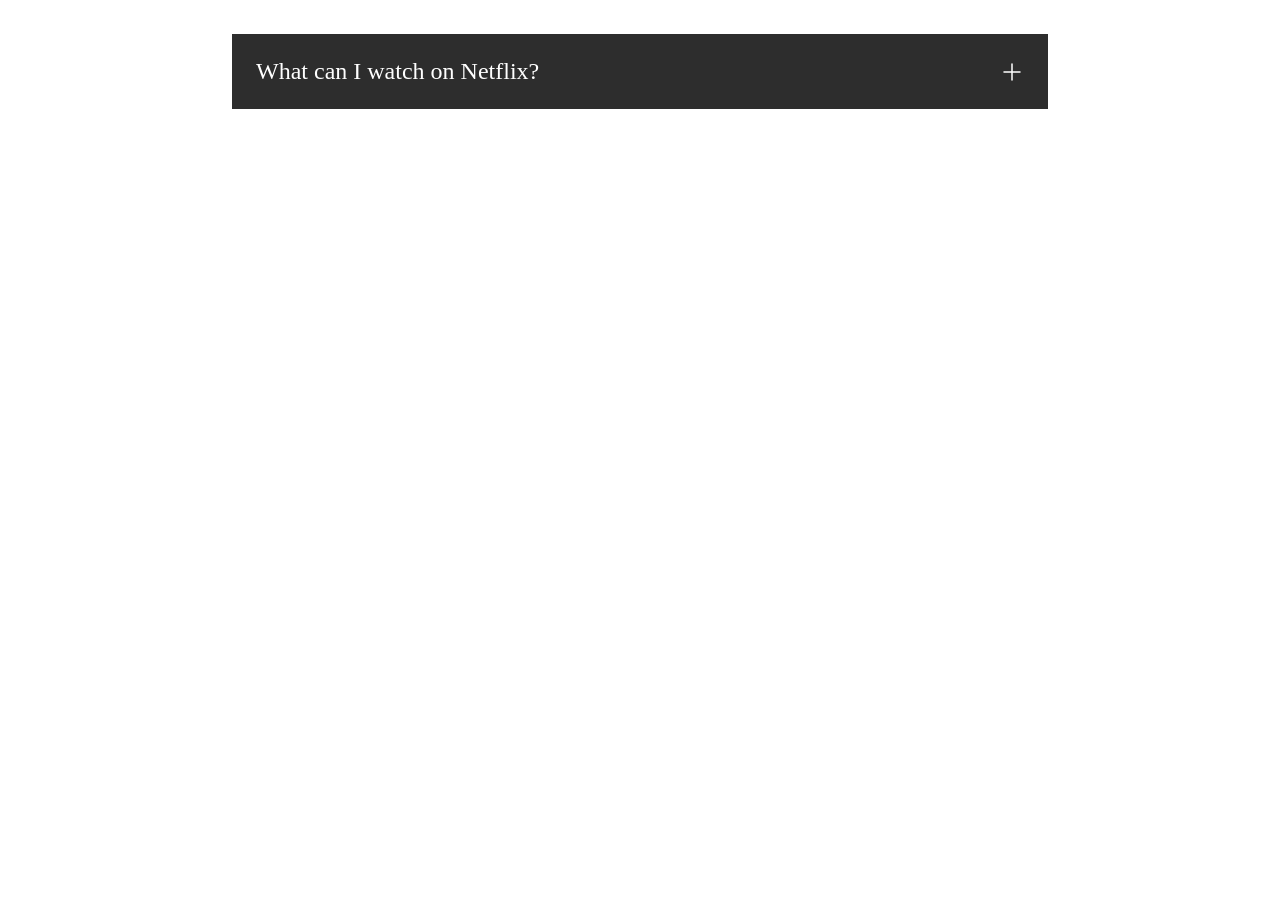
<file: aura.html>
<!DOCTYPE html>
<html lang="en">
<head>
    <meta charset="UTF-8">
    <meta name="viewport" content="width=device-width, initial-scale=1.0">
    <title>Document</title>
    <link rel="stylesheet" href="raum.css">
</head>
<body>
    <details class="faqbox">
    <summary>
        <span>What can I watch on Netflix?</span>
        <svg width="24" height="24" viewBox="0 0 24 24" fill="white" xmlns="http://www.w3.org/2000/svg">
    <path d="M12 4V20" stroke="white" stroke-width="1.5" stroke-linecap="round"/>
    <path d="M4 12H20" stroke="white" stroke-width="1.5" stroke-linecap="round"/>
</svg>
    </summary>
    
    <div class="faq-answer">
        Netflix offers a huge library of feature films, documentaries, TV shows, anime, award-winning Netflix originals, and more.
    </div>
</details>
</body>
</html>
</file>
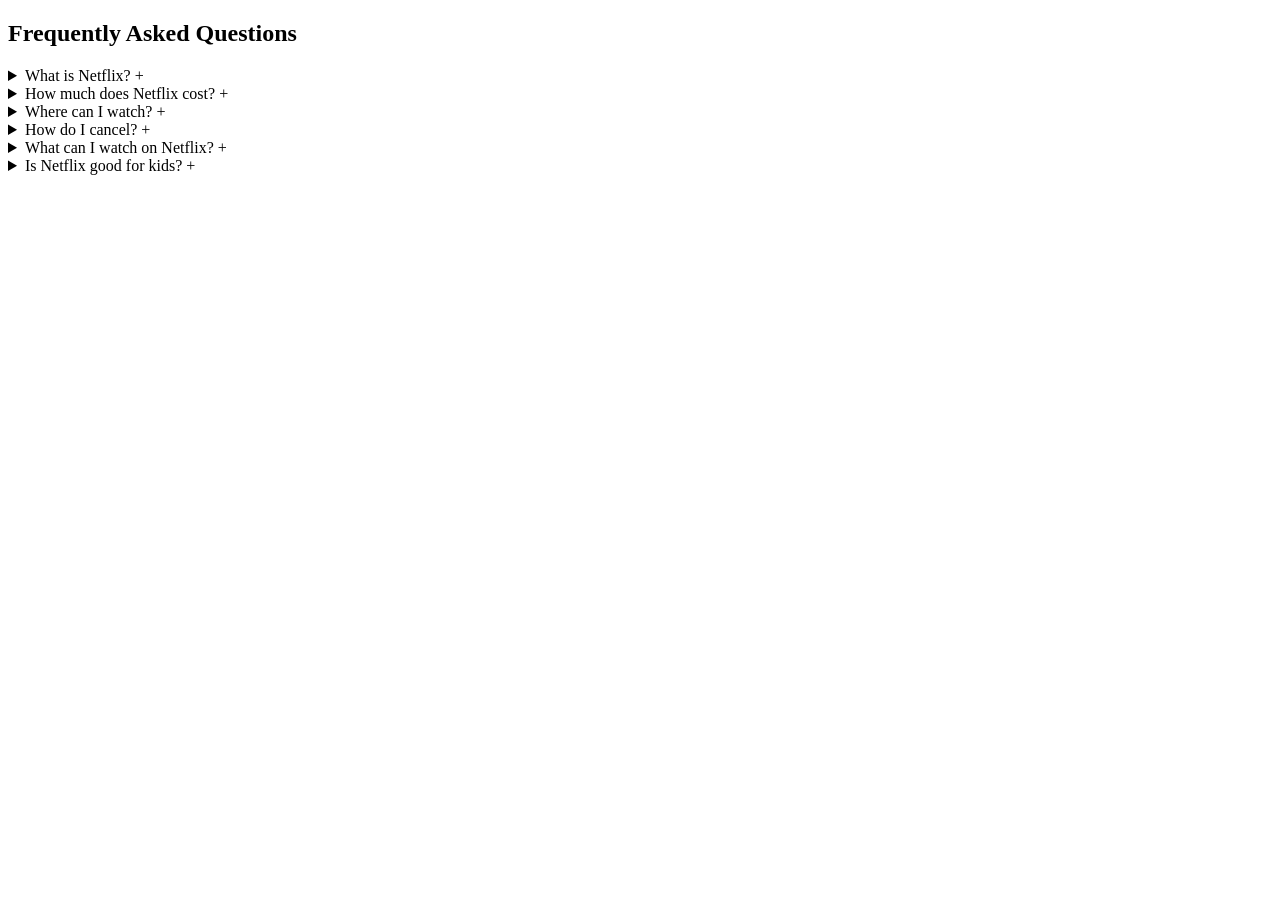
<file: test.html>
<!DOCTYPE html>
<html lang="en">
<head>
    <meta charset="UTF-8">
    <meta name="viewport" content="width=device-width, initial-scale=1.0">
    <title>Netflix FAQ Clone</title>
    <link rel="stylesheet" href="raum.css">
</head>
<body>

    <div class="faq-container">
        <h2>Frequently Asked Questions</h2>
        
        <div class="faq-list">
            <!-- Question 1 -->
            <details class="faq-item">
                <summary class="faq-question">
                    What is Netflix?
                    <span class="icon">+</span>
                </summary>
                <div class="faq-answer">
                    <p>Netflix is a streaming service that offers a wide variety of award-winning TV shows, movies, anime, documentaries, and more on thousands of internet-connected devices.</p>
                </div>
            </details>

            <!-- Question 2 -->
            <details class="faq-item">
                <summary class="faq-question">
                    How much does Netflix cost?
                    <span class="icon">+</span>
                </summary>
                <div class="faq-answer">
                    <p>Watch Netflix on your smartphone, tablet, Smart TV, laptop, or streaming device, all for one fixed monthly fee. Plans range from ₹149 to ₹649 a month. No extra costs, no contracts.</p>
                </div>
            </details>

            <!-- Question 3 -->
            <details class="faq-item">
                <summary class="faq-question">
                    Where can I watch?
                    <span class="icon">+</span>
                </summary>
                <div class="faq-answer">
                    <p>Watch anywhere, anytime. Sign in with your Netflix account to watch instantly on the web at netflix.com from your personal computer or on any internet-connected device.</p>
                </div>
            </details>

            <!-- Question 4 -->
            <details class="faq-item">
                <summary class="faq-question">
                    How do I cancel?
                    <span class="icon">+</span>
                </summary>
                <div class="faq-answer">
                    <p>Netflix is flexible. There are no pesky contracts and no commitments. You can easily cancel your account online in two clicks. There are no cancellation fees – start or stop your account anytime.</p>
                </div>
            </details>

            <!-- Question 5 -->
            <details class="faq-item">
                <summary class="faq-question">
                    What can I watch on Netflix?
                    <span class="icon">+</span>
                </summary>
                <div class="faq-answer">
                    <p>Netflix has an extensive library of feature films, documentaries, TV shows, anime, award-winning Netflix originals, and more. Watch as much as you want, anytime you want.</p>
                </div>
            </details>

            <!-- Question 6 -->
            <details class="faq-item">
                <summary class="faq-question">
                    Is Netflix good for kids?
                    <span class="icon">+</span>
                </summary>
                <div class="faq-answer">
                    <p>The Netflix Kids experience is included in your membership to give parents control while kids enjoy family-friendly TV shows and films in their own space.</p>
                </div>
            </details>
        </div>
    </div>

</body>
</html>
</file>
<file: raum.css>
/* Purana .faqbox ka style dhyan me rakhte hue */

.faq h2 {
    text-align: center;
    font-size: 48px;
    margin-bottom: 30px; /* Heading aur boxes ke beech me thoda gap dene ke liye ye line jod sakte hain */
}






.faqbox {
    background-color: #2d2d2d;
    color: white;
    max-width: 60vw;
    margin: 34px auto;
    padding: 24px;
    font-size: 24px;
}

/* Summary ko flex banaya taaki text aur plus icon ek line me rahein */
.faqbox summary {
    display: flex;
    justify-content: space-between;
    align-items: center;
    cursor: pointer;
    list-style: none; /* Browser ka default arrow hatane ke liye */
}

/* Default me answer hide rahega */
.faqbox .faq-answer {
    max-height: 0;
    overflow: hidden;
    color: white;
    font-size: 18px;
    transition: max-height 0.25s ease-out;
}

/* Jaise hi user click karega, details par [open] attribute aa jayega */
.faqbox[open] .faq-answer {
    max-height: 600px;
    padding-top: 15px;
    border-top: 1px solid #111; /* Jo aapne Image 3 me lagaya tha */
}
</file>
